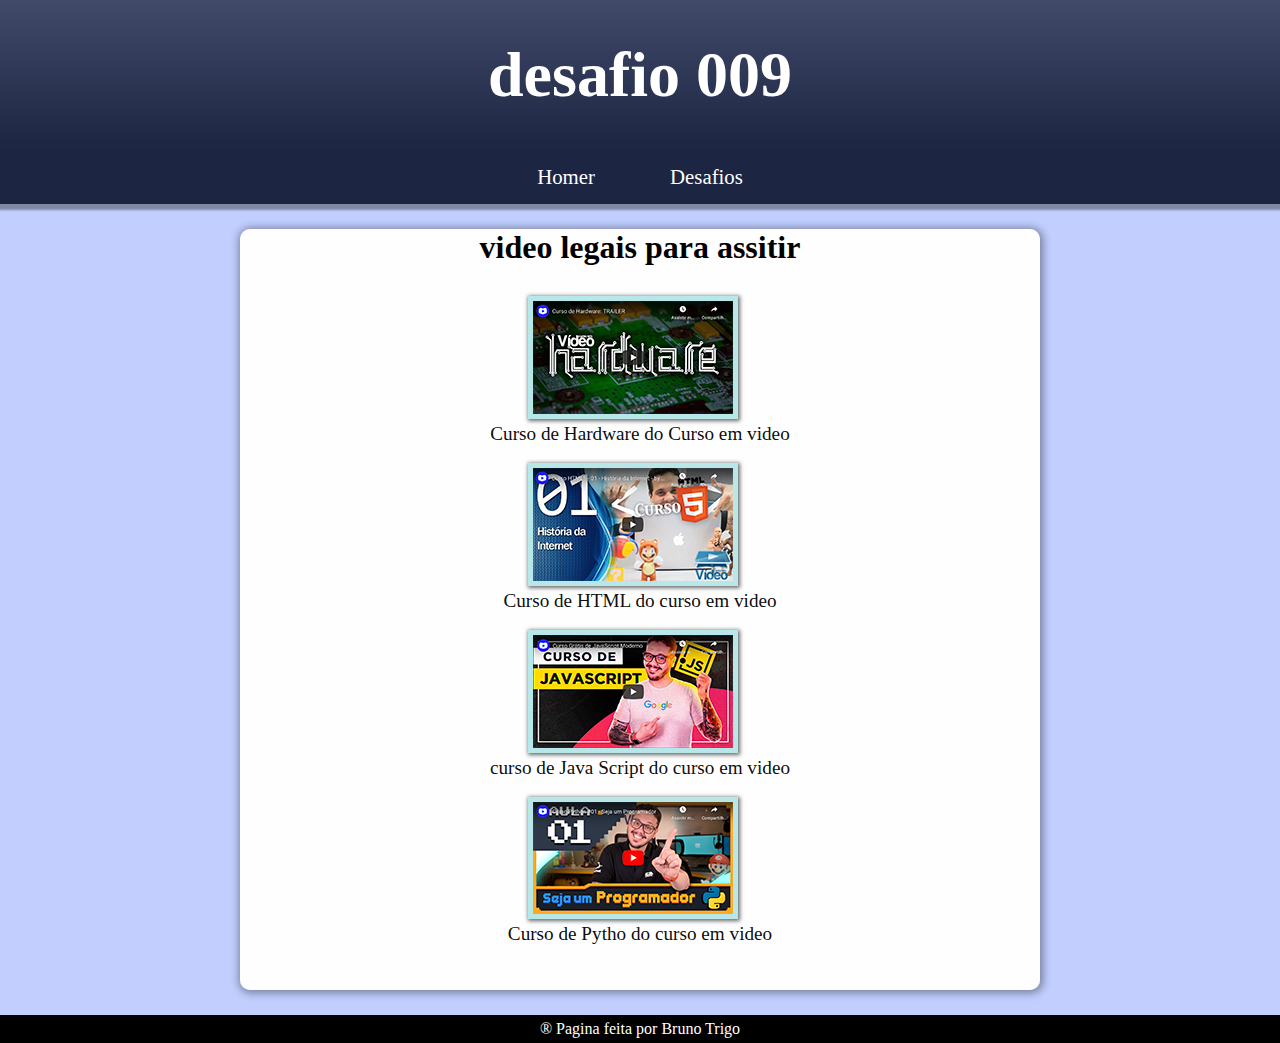
<file: desafio010/desafio009/index.html>
<!DOCTYPE html>
<html lang="pt_br">
<head>
    <meta charset="UTF-8">
    <meta http-equiv="X-UA-Compatible" content="IE=edge">
    <meta name="viewport" content="width=device-width, initial-scale=1.0">
    <title>desafio009</title>
    <link rel="shortcut icon" href="midia/imagem-png-com-transparencia.png" type="image/x-icon">
   <link rel="stylesheet" href="009_style.css">
    
</head>
<body> 
    <header>
        <h1>desafio 009</h1>
    </header>
    <nav>
        <a href="/android/android.html">Homer</a>
        <a href="/desafios/a_desafios.html">Desafios</a>
    </nav>
    <main>
        <h1>video legais para assitir </h1> <!--pagina com links de videos-->
             
                    
                    <article>
                        
                         <a href="/desafio009/paginas/index1.html" ><img src="midia/thumb-hardware.png" alt="video1"></a>
                         <p>Curso de Hardware do Curso em video </p>
                        <br>
                         <a id="video2" href="/desafio009/paginas/index2.html" ><img src="midia/thumb-html.png" alt="video2"></a>
                         <p>Curso de HTML do curso em video</p>
                         <br>
                         <a id="video3" href="/desafio009/paginas/index3.html"><img src="midia/thumb-js.png" alt="video3"></a>
                         <p>curso de Java Script do curso em video </p>
                         <br>
                        <a id="video4" href="/desafio009/paginas/index4.html"><img src="midia/thumb-python.png" alt="video4"></a>
                        
                        <p>Curso de Pytho do curso em video</p>
                    </article>
                 
            
        
    </main>
    <footer>
        <p> &#174; Pagina feita por Bruno Trigo</p>
    </footer>
    
</body>
</html>
</file>
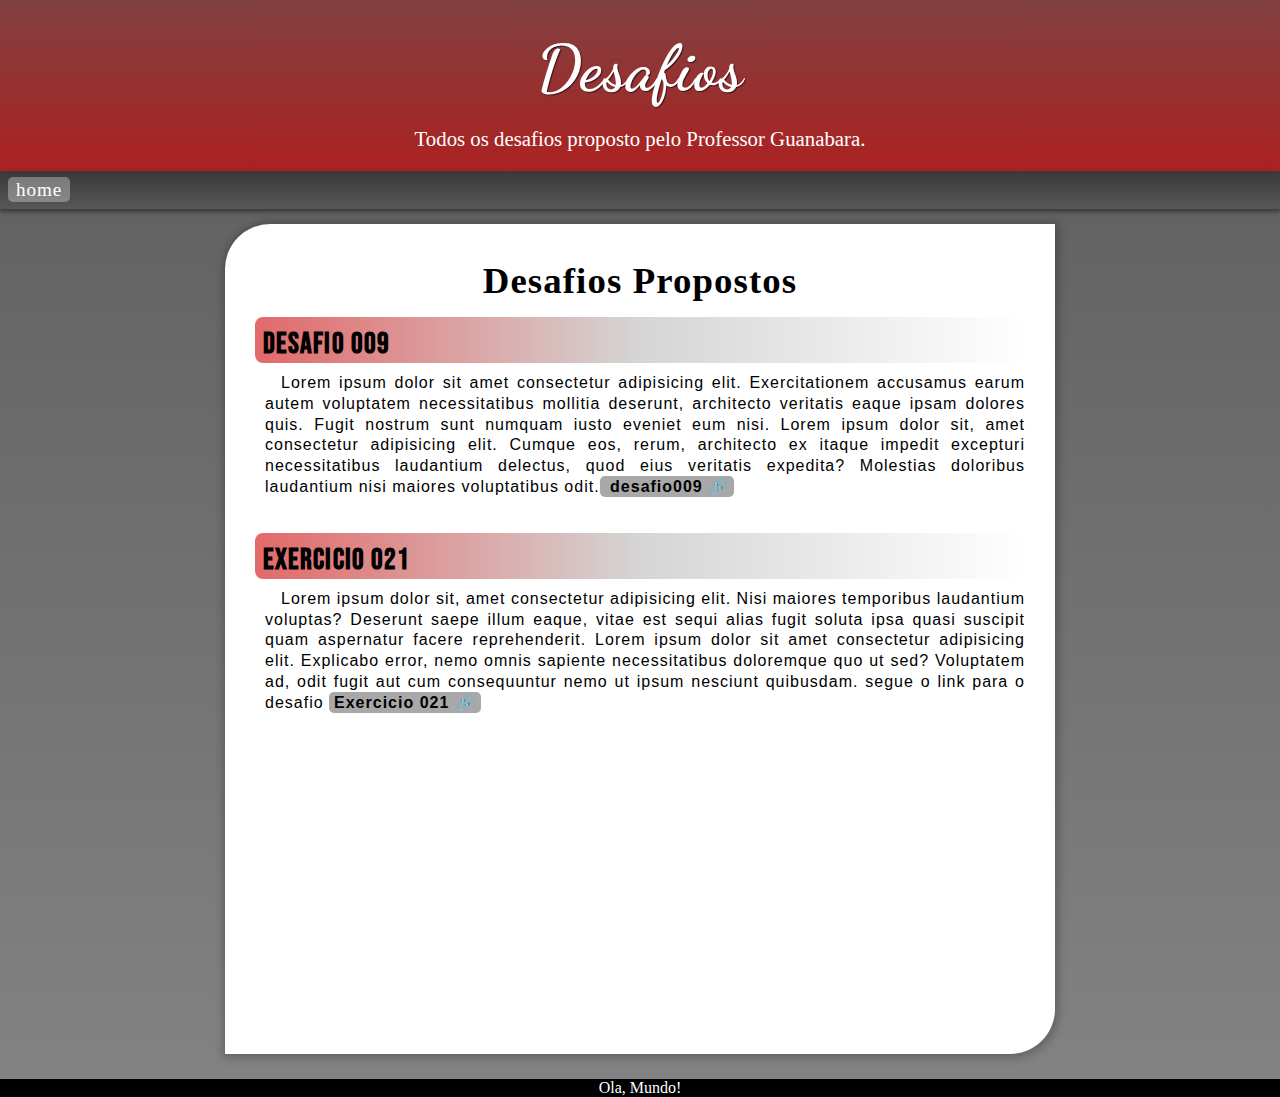
<file: desafio010/desafios/a_desafios.html>
<!DOCTYPE html>
<html lang="en">
<head>
    <meta charset="UTF-8">
    <meta http-equiv="X-UA-Compatible" content="IE=edge">
    <meta name="viewport" content="width=device-width, initial-scale=1.0">
    <title>desafios</title>
    
    <link rel="shortcut icon" href="imagens/desafio.png" type="image/x-icon">
    <link rel="stylesheet" href="style_desafios.css">
    
</head>
<body>
    <header>
        <h1>Desafios</h1>
        <p>Todos os desafios proposto pelo Professor Guanabara. </p>
       
    </header>
    <nav>
        <a href="/android/android.html"> home</a>
    </nav>
    <main>
        <article><!--desafio009-->
        <h1 class="titulo">
                Desafios Propostos 
        </h1>
        <h3>
            Desafio 009
        </h3>
        <p>
            Lorem ipsum dolor sit amet consectetur adipisicing elit. Exercitationem accusamus earum autem voluptatem necessitatibus mollitia deserunt, architecto veritatis eaque ipsam dolores quis. Fugit nostrum sunt numquam iusto eveniet eum nisi.
            Lorem ipsum dolor sit, amet consectetur adipisicing elit. Cumque eos, rerum, architecto ex itaque impedit excepturi necessitatibus laudantium delectus, quod eius veritatis expedita? Molestias doloribus laudantium nisi maiores voluptatibus odit.<a href="/desafio009/index.html" > desafio009</a>
        </p>
        
        </article>

        <article><!---->
            <h3>
                Exercicio 021 
            </h3>
            <p>
                Lorem ipsum dolor sit, amet consectetur adipisicing elit. Nisi maiores temporibus laudantium voluptas? Deserunt saepe illum eaque, vitae est sequi alias fugit soluta ipsa quasi suscipit quam aspernatur facere reprehenderit. Lorem ipsum dolor sit amet consectetur adipisicing elit. Explicabo error, nemo omnis sapiente necessitatibus doloremque quo ut sed? Voluptatem ad, odit fugit aut cum consequuntur nemo ut ipsum nesciunt quibusdam.
                segue o link para o desafio 
                <a href="/ex021/caixa02.html" > Exercicio 021</a>
            </p>
        </article>
        
    </main>
    <footer>
        <p>Ola, Mundo!</p>
    </footer>
    
</body>
</html>
</file>
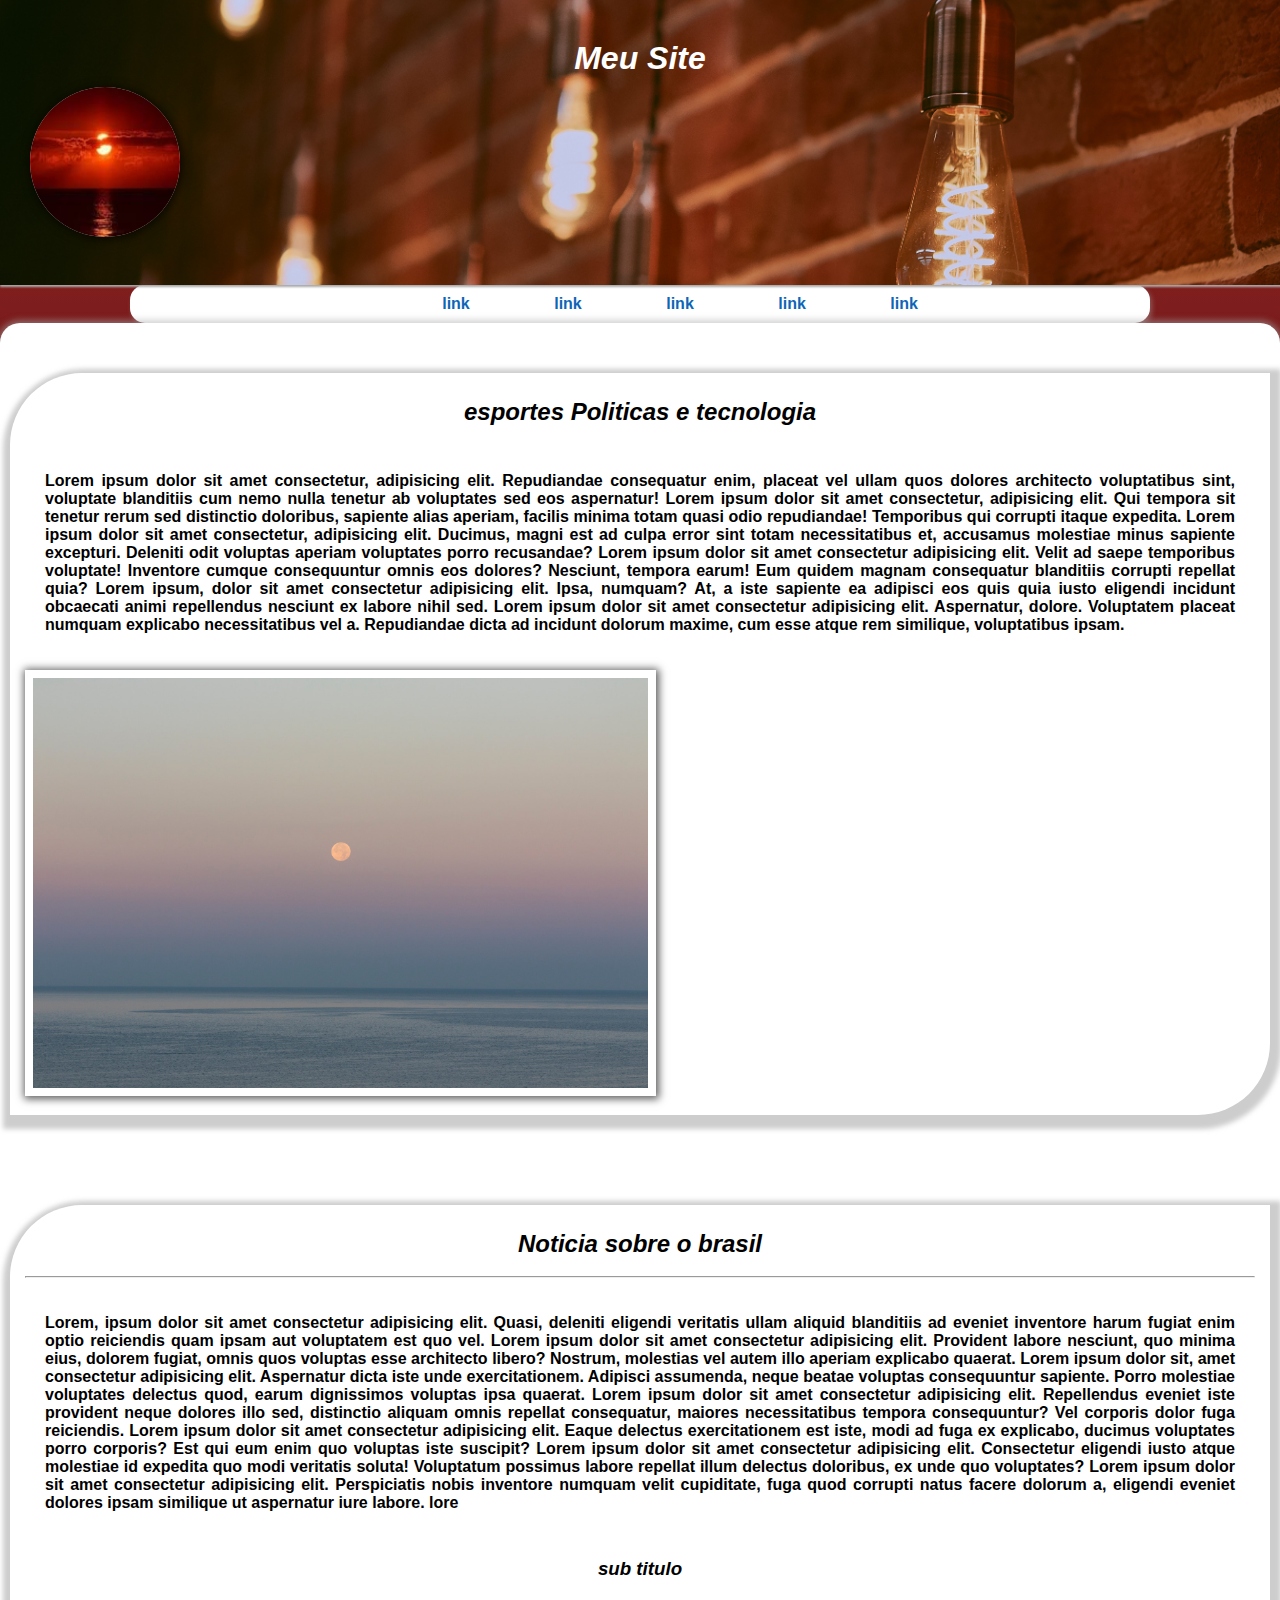
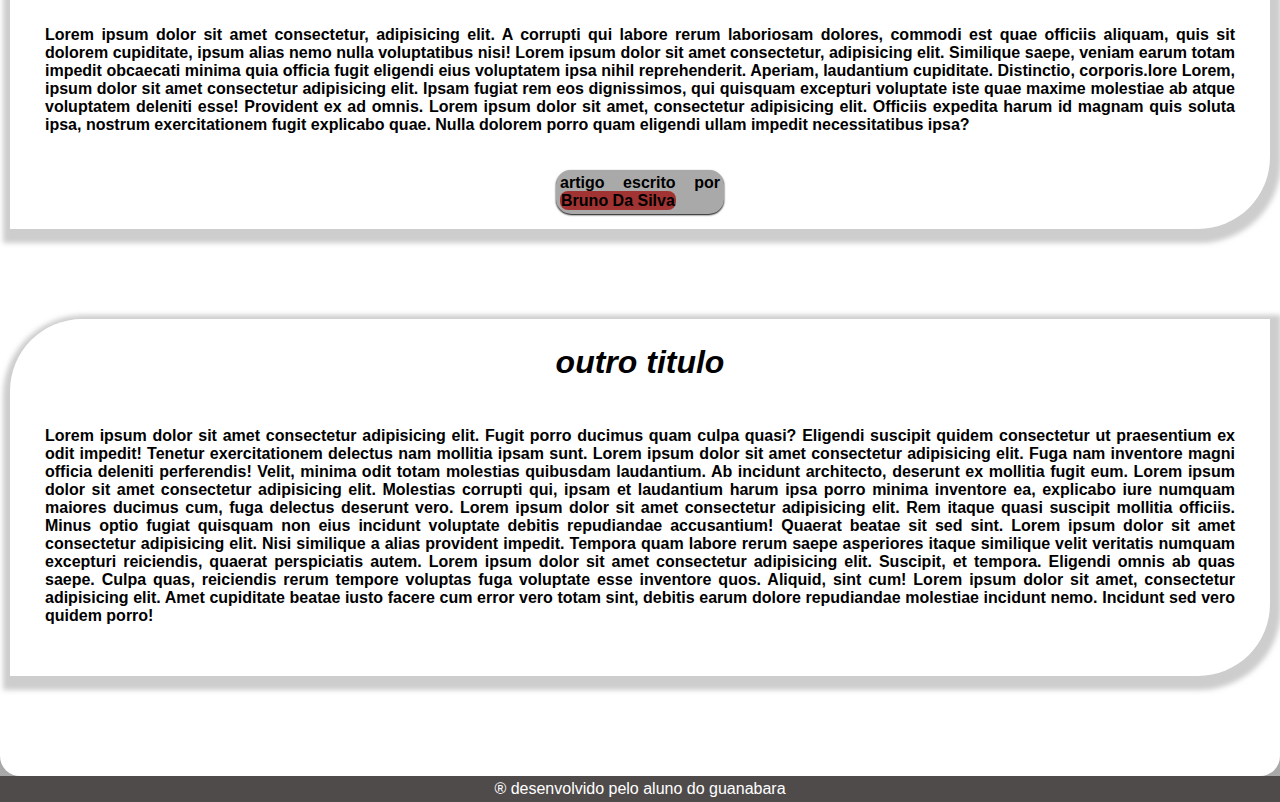
<file: desafio010/ex021/caixa02.html>
<!DOCTYPE html>
<html lang="pt-br">
<head>
    <meta charset="UTF-8">
    <meta http-equiv="X-UA-Compatible" content="IE=edge">
    <meta name="viewport" content="width=device-width, initial-scale=1.0">
    <title>Groupin Tags</title>
   <link rel="stylesheet" href="style.css">
</head>
<body>
    <header >
        
        <h1>Meu Site</h1>
        <div > 
            <img id="perfil"  height=100%" width="100%"  src="imagens/images.jfif" alt="" >
        </div>
        <br>
        
    </header>
    <nav>
            
        <a href="#">link</a>
        <a href="#">link</a>
        <a href="#">link</a>
        <a href="#">link</a>
        <a href="#">link</a>
        

    </nav>
    <main>
        <section id="assuntos">
            
                <article>
                    <h2>esportes Politicas e tecnologia</h2>
                    <p>Lorem ipsum dolor sit amet consectetur, adipisicing elit. Repudiandae consequatur enim, placeat vel ullam quos dolores architecto voluptatibus sint, voluptate blanditiis cum nemo nulla tenetur ab voluptates sed eos aspernatur! Lorem ipsum dolor sit amet consectetur, adipisicing elit. Qui tempora sit tenetur rerum sed distinctio doloribus, sapiente alias aperiam, facilis minima totam quasi odio repudiandae! Temporibus qui corrupti itaque expedita. Lorem ipsum dolor sit amet consectetur, adipisicing elit. Ducimus, magni est ad culpa error sint totam necessitatibus et, accusamus molestiae minus sapiente excepturi. Deleniti odit voluptas aperiam voluptates porro recusandae? Lorem ipsum dolor sit amet consectetur adipisicing elit. Velit ad saepe temporibus voluptate! Inventore cumque consequuntur omnis eos dolores? Nesciunt, tempora earum! Eum quidem magnam consequatur blanditiis corrupti repellat quia? Lorem ipsum, dolor sit amet consectetur adipisicing elit. Ipsa, numquam? At, a iste sapiente ea adipisci eos quis quia iusto eligendi incidunt obcaecati animi repellendus nesciunt ex labore nihil sed. Lorem ipsum dolor sit amet consectetur adipisicing elit. Aspernatur, dolore. Voluptatem placeat numquam explicabo necessitatibus vel a. Repudiandae dicta ad incidunt dolorum maxime, cum esse atque rem similique, voluptatibus ipsam.</p>
                    <picture id="ola">
                        <img height="50%" width="50%" src="imagens/pexels-christian-gonzalez-v-4780522.jpg" alt="">
                        
                    </picture>
                </article>
                
           

        </section>
        <section id="noticias">

                <article>
                    <h2>Noticia sobre o brasil</h2>
                    <hr>
                    <p>Lorem, ipsum dolor sit amet consectetur adipisicing elit. Quasi, deleniti eligendi veritatis ullam aliquid blanditiis ad eveniet inventore harum fugiat enim optio reiciendis quam ipsam aut voluptatem est quo vel. Lorem ipsum dolor sit amet consectetur adipisicing elit. Provident labore nesciunt, quo minima eius, dolorem fugiat, omnis quos voluptas esse architecto libero? Nostrum, molestias vel autem illo aperiam explicabo quaerat. Lorem ipsum dolor sit, amet consectetur adipisicing elit. Aspernatur dicta iste unde exercitationem. Adipisci assumenda, neque beatae voluptas consequuntur sapiente. Porro molestiae voluptates delectus quod, earum dignissimos voluptas ipsa quaerat. Lorem ipsum dolor sit amet consectetur adipisicing elit. Repellendus eveniet iste provident neque dolores illo sed, distinctio aliquam omnis repellat consequatur, maiores necessitatibus tempora consequuntur? Vel corporis dolor fuga reiciendis. Lorem ipsum dolor sit amet consectetur adipisicing elit. Eaque delectus exercitationem est iste, modi ad fuga ex explicabo, ducimus voluptates porro corporis? Est qui eum enim quo voluptas iste suscipit? Lorem ipsum dolor sit amet consectetur adipisicing elit. Consectetur eligendi iusto atque molestiae id expedita quo modi veritatis soluta! Voluptatum possimus labore repellat illum delectus doloribus, ex unde quo voluptates? Lorem ipsum dolor sit amet consectetur adipisicing elit. Perspiciatis nobis inventore numquam velit cupiditate, fuga quod corrupti natus facere dolorum a, eligendi eveniet dolores ipsam similique ut aspernatur iure labore. lore 
                    </p>
                    <h3>sub titulo</h3>
                    <p>
                        Lorem ipsum dolor sit amet consectetur, adipisicing elit. A corrupti qui labore rerum laboriosam dolores, commodi est quae officiis aliquam, quis sit dolorem cupiditate, ipsum alias nemo nulla voluptatibus nisi! Lorem ipsum dolor sit amet consectetur, adipisicing elit. Similique saepe, veniam earum totam impedit obcaecati minima quia officia fugit eligendi eius voluptatem ipsa nihil reprehenderit. Aperiam, laudantium cupiditate. Distinctio, corporis.lore Lorem, ipsum dolor sit amet consectetur adipisicing elit. Ipsam fugiat rem eos dignissimos, qui quisquam excepturi voluptate iste quae maxime molestiae ab atque voluptatem deleniti esse! Provident ex ad omnis. Lorem ipsum dolor sit amet, consectetur adipisicing elit. Officiis expedita harum id magnam quis soluta ipsa, nostrum exercitationem fugit explicabo quae. Nulla dolorem porro quam eligendi ullam impedit necessitatibus ipsa?
                    </p>
                    <aside>
                        
                        <p>  artigo escrito por <abbr title="AUTOR" style="text-decoration: none;">
                            <mark style="background-color: rgb(161, 51, 51); border-radius: 8px;padding: 1px;"  >Bruno Da Silva</mark>
                        </abbr></p>
                    </aside>
                </article>
            
        </section>
        <section>
                <article>
                    
                        <h1>outro titulo</h1>
                        <p>
                            Lorem ipsum dolor sit amet consectetur adipisicing elit. Fugit porro ducimus quam culpa quasi? Eligendi suscipit quidem consectetur ut praesentium ex odit impedit! Tenetur exercitationem delectus nam mollitia ipsam sunt. Lorem ipsum dolor sit amet consectetur adipisicing elit. Fuga nam inventore magni officia deleniti perferendis! Velit, minima odit totam molestias quibusdam laudantium. Ab incidunt architecto, deserunt ex mollitia fugit eum. Lorem ipsum dolor sit amet consectetur adipisicing elit. Molestias corrupti qui, ipsam et laudantium harum ipsa porro minima inventore ea, explicabo iure numquam maiores ducimus cum, fuga delectus deserunt vero. Lorem ipsum dolor sit amet consectetur adipisicing elit. Rem itaque quasi suscipit mollitia officiis. Minus optio fugiat quisquam non eius incidunt voluptate debitis repudiandae accusantium! Quaerat beatae sit sed sint. Lorem ipsum dolor sit amet consectetur adipisicing elit. Nisi similique a alias provident impedit. Tempora quam labore rerum saepe asperiores itaque similique velit veritatis numquam excepturi reiciendis, quaerat perspiciatis autem. Lorem ipsum dolor sit amet consectetur adipisicing elit. Suscipit, et tempora. Eligendi omnis ab quas saepe. Culpa quas, reiciendis rerum tempore voluptas fuga voluptate esse inventore quos. Aliquid, sint cum! Lorem ipsum dolor sit amet, consectetur adipisicing elit. Amet cupiditate beatae iusto facere cum error vero totam sint, debitis earum dolore repudiandae molestiae incidunt nemo. Incidunt sed vero quidem porro!
                        </p>
                    
                </article>
        </section>
        

    </main>
    <footer>
        <p> &#174; desenvolvido pelo aluno do guanabara</p>
    </footer>
</body>
</html>
</file>
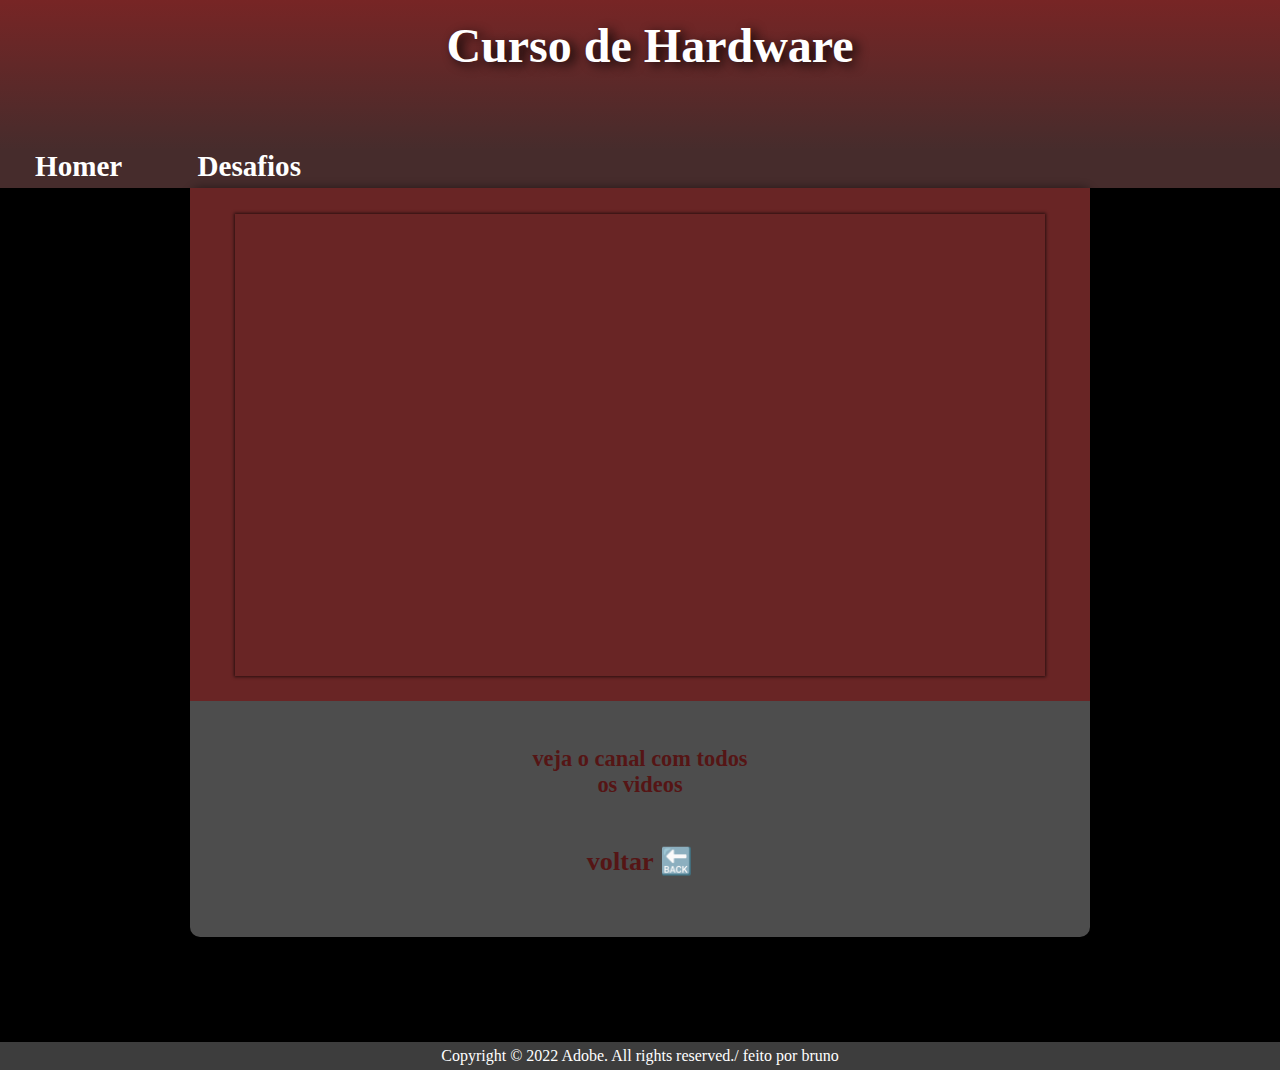
<file: desafio010/desafio009/paginas/index1.html>
<!DOCTYPE html>
<html lang="en">
<head>
    <meta charset="UTF-8">
    <meta http-equiv="X-UA-Compatible" content="IE=edge">
    <meta name="viewport" content="width=device-width, initial-scale=1.0">
    <title>Document</title>
    <link rel="shortcut icon" href="/desafio009/midia/imagem-png-com-transparencia.png" type="image/x-icon">
    <link rel="shortcut icon" href="midia/imagem-png-com-transparencia.png" type="image/x-icon">

    <link rel="stylesheet" href="desafios_style.css">
    

</head>
<body>
    <header>
        <h1>Curso de Hardware</h1>
    </header>
    <nav>
        <a href="/android/android.html"> Homer</a>
        <a href="#">Desafios</a>
    </nav>
    
    <main>
        <article>
            
                <section>
                    <div id="video">
                        <iframe width="500" height="500" src="https://www.youtube.com/embed/iT6E92Kt38o?list=PLHz_AreHm4dn1JHgN9wpbIUhzZmycYQXW" title="Curso de Hardware: TRAILER" frameborder="0" allow="accelerometer; autoplay; clipboard-write; encrypted-media; gyroscope; picture-in-picture" allowfullscreen></iframe>
                    </div>
                </section>
                <section>
                    <br>
                    <a href="https://www.youtube.com/c/CursoemV%C3%ADdeo" target="_blank">veja o canal com todos os videos</a>
                    <!--<a href="/desafio009/index.html"><img src="/desafio009/midia/voltar.png" alt="voltar"> </a>-->
                    <br>
                    <a href="/desafio009/index.html">
                        <h3>voltar</h3>
                    </a>
                </section>
           
        </article>
        
    </main>
        <footer>
            <p>Copyright © 2022 Adobe. All rights reserved./ feito por bruno </p>
        </footer>
</body>
</html>
</file>
<file: desafio010/desafio009/009_style.css>
@charset "UTf-8";
@import url('https://fonts.googleapis.com/css2?family=Dancing+Script&family=Permanent+Marker&display=swap');

:root{
    --fontesepecial: 'Permanent Marker', cursive;
}
*{
    margin: 0%;
    padding: 0%;
}
body{
    background-color: #C1CEFE;
}
header{
    background-image:linear-gradient(to bottom, #0b132bb4,#1c2541);
    height: 150px;
}
header h1{
    padding: 38px;
    font-family: var(--fontesepecial);
    font-size: 4em;
    color:  #ffffff;
    
}
nav{
    background-color: #1c2541;
    padding: 15px;
    font-family: var(--fontesepecial);
    font-size: 1.3em;
    box-shadow: 0px 3.5px 2px 2px rgba(0, 0, 0, 0.336);text-align: center;
}

nav a {
padding: 0px 35px;
text-decoration: none;
color:  #ffffff;
    
}
nav a:hover{
    background-color: rgba(0, 0, 0, 0.767);
    border-radius: 10px;
    text-decoration: underline;
    color:  rgba(15, 116, 248, 0.966);
}

h1{
    font: 100; color: rgb(0, 0, 0);
    text-align: center;
    padding-bottom: 30px;
}
main{
    background-color: rgba(255, 255, 255, 0.979);
    min-width: 200px;
    max-width: 800px;
    margin: 25px auto 25px auto;
    padding-bottom: 45px;
    box-shadow: 1px 1px 8px 2px rgba(0, 0, 0, 0.384);
    border-radius: 10px;
    
}
main p {
    font-family: var(--fontesepecial);
    font-size: 1.2em;
    text-align: center;
    color: rgba(0, 0, 0, 0.966);
}

main img:hover{
    background-color: #294494;
    box-shadow: 0px 0px 3px 0px  rgba(0, 0, 0, 0.418);
}

img{
    
    margin: 0px auto 0px auto;
    background-color: rgba(69, 194, 194, 0.384);
    padding: 5px;
    box-shadow: 1px 1px 4px 1px rgba(0, 0, 0, 0.582);
    
}
article a{
    display: block;
    margin: 0px 36%;
}


footer{
    background-color: black;
    color: white;
    text-align: center;
    padding: 5px;
}
h1,h2.h3{
    font-family: var(--fontesepecial);
    
}
</file>
<file: desafio010/desafios/style_desafios.css>
@charset "UTF-8";

@import url('https://fonts.googleapis.com/css2?family=Bebas+Neue&display=swap');
@import url('https://fonts.googleapis.com/css2?family=Blaka+Ink&family=Dancing+Script&display=swap');

@import url('https://fonts.googleapis.com/css2?family=Dancing+Script&display=swap');

:root{
    
    --titulo1:'Bebas Neue', cursive;
    --titulo2: 'Blaka Ink', cursive;
    --titulo3: 'Dancing Script', cursive;
    
}
*{
    margin: 0%;
    padding: 0%;
}
body{
   
   background-image: linear-gradient(to bottom, rgba(88, 88, 88, 0.979), rgba(0, 0, 0, 0.486) );
    

}
body p {
    text-align: justify;
}
header{
    background-image: linear-gradient(to bottom,rgba(146, 52, 52, 0.685), rgba(184, 22, 22, 0.856));
    padding: 15px;
    
}
header > h1{
    font-family: var(--titulo3);
    color: rgb(255, 255, 255);
    text-align: center;
    font-size: 4em;
    margin: auto;
    padding: 15px;
    text-shadow: 1px 1px 1px rgba(0, 0, 0, 0.596);
} 
header p {
    color: white;
    text-align: center;
    padding: 5px;
    font-size: 1.3em;
}
nav{
    background-image: linear-gradient(to bottom, rgba(34, 31, 31, 0.623) ,  rgb(88, 88, 88));
    padding: 8px;
    box-shadow: 0px 3px 4px rgb(59, 59, 59);
    
}
nav a {
    text-decoration: none;
    color: white;
    padding: 2px 8px 2px 8px;
    font-size: 1.2em;
    letter-spacing: 0.9px;
    background-color:rgba(255, 255, 255, 0.315);
    border-radius: 5px;
    
}
nav a:hover{
    background-color:rgba(165, 42, 42, 0.315);
}
main{
    background-color:  rgb(88, 88, 88);
    background-color: white;
    margin: 15px auto 25px auto;
    height: 800px;
    min-width: 200px;
    max-width: 800px;
    padding:15px;
    border-radius: 45px 0px;
    box-shadow: 1px 1px 8px 3px  rgba(0, 0, 0, 0.233) ;
}
main p {
    font-family: Arial, Helvetica, sans-serif;
    letter-spacing: 1px;
    line-height: 1.3em;
    padding: 10px 0px 5px 10px;
    text-indent: 1em;
}
main a {
    background-color: rgba(31, 31, 31, 0.39);
    padding: 2px 5px;
    border-radius: 5px;
    text-decoration: none;
    font-weight: bold;
    color: rgb(0, 0, 0);
    
}
main a:hover {
    text-decoration: underline;


}
main a::after{
    content: '\00a0\1F517';
}

.titulo{
    text-align: center;
    font-size: 2.3em;
}

footer{
    background-color: black;
    color: white;
    
    
}
footer p {
    text-align:center;

}
h1,h2,h3{
    letter-spacing: 1.1px;
    padding: 5px 0px 15px 0px;
   
}
h3{
    background-image:linear-gradient(to right,rgba(212, 34, 34, 0.678),rgba(0, 0, 0, 0.164),rgba(0, 0, 0, 0)) ;
    border-radius: 8px;
    padding: 10px 8px 1px 8px;
    font-size: 1.8em;
    font-family: var(--titulo1);
}
article{
    padding: 15px;
    
}
</file>
<file: desafio010/ex021/style.css>
@charset "UTF-8";
*{
    min-width: 100px;
    max-width: 2200px;
}
body{
    font-family: Arial, Helvetica, sans-serif;
    background-color: darkgray;
    margin: 0px;
    background-image: linear-gradient(to bottom,#a52a2a,rgb(49, 4, 4));
    background-attachment: fixed;
    box-shadow: 0px 1px 2px darkgray;
    text-align: justify;

    
}
header{
    background-color: rgba(0, 0, 0, 0.719);
    background-image: url(./imagens/pexels-maxim-titov-3848881.jpg);
    background-repeat: no-repeat, no-repeat;
    position: relative;
    background-position: 80% 47%;
   
    background-size: cover;
    padding: 30px;
    margin: 0px;
    box-shadow: 1px 1px 2px 1px darkgrey;
    

}
header> div{
    height: 150px;
    width: 150px;
    border-radius: 50%;
    background-color: white;
    background-size: contain;
    position: static;
    
}
header>h1{
    color: white;
}
#perfil {
    border-radius: 50% ;
    padding: 0%;
    background-size: cover;
    
    
    
    
    
    
}
img{
    box-shadow: 1px 1px 8px 2px rgba(0, 0, 0, 0.637);
    padding: 8px;
    
}
nav {
    background-color: white;
    margin: auto;
    width: 1000px ;
    padding: 10px;
    text-align: center;
    border-radius: 15px;
    box-shadow: 2px 3px 5px 0px rgba(169, 169, 169, 0.411);
   
    

}
nav > a{
    text-decoration: none;
    color: rgb(14, 101, 182);
    margin-left: 80px;
    font-weight: bolder;
    
    
}
nav >a:hover{
    text-decoration: underline;
    color: rgb(0, 0, 0);
    
    

}
main{
    background-color: white;
    padding: 10px;
    border-radius: 20px;
    margin: auto;
    box-shadow: 0px 0px 6px 3px rgba(169, 169, 169, 0.507);
    
}
article{
    background-color: white;
    font-family: Arial, Helvetica, sans-serif;
    font-weight: bolder;
    text-align: justify;
    margin: 40px auto 90px auto;
    padding: 15px;
    border-radius: 72px 0px;
    box-shadow: 2px 5px 5px 9px rgba(169, 169, 169, 0.582);
    
    
    
}
article>p{
    padding: 20px;
    font-weight: bolder;
    text-align: justify;
    
}
article>aside{
    background-color: darkgray;
   width: 13%;
    margin: auto;
    padding: 4px;
    border-radius: 15px;
    text-align: justify;
    box-shadow: 0px 1px 2px 0px;
}
article>aside>p{
    margin: 0px;

}

footer{
    background-color: rgba(41, 34, 34, 0.699);
    padding: 4px;
    text-align: center;
    color:white
    
}
footer >p{
    margin:0px;
    

}


h1,h2,h3,h4{
    font-style: italic;
    font-weight: bolder;
    text-align: center;
    margin: auto;
    padding: 10px;
    
    
    
}

/*#noticias{
    background-color: white;
    font-family: Arial, Helvetica, sans-serif;
    font-weight: bolder;
    text-align: justify;
    margin: auto;
    width: 1490px;
    border-radius: 20px;
    
    
}
#assuntos{
    background-color: white;
    font-family: Arial, Helvetica, sans-serif;
    font-weight: bolder;
    text-align: justify;
    margin: auto;
    width: 1490px;
    border-radius: 20px;
}*/
</file>
<file: desafio010/desafio009/paginas/desafios_style.css>
@charset "UTf-8";
@import url('https://fonts.googleapis.com/css2?family=Dancing+Script&family=Permanent+Marker&display=swap');

:root{
    --fontesepecial: 'Permanent Marker', cursive;
}
*{
    margin: 0%;
    padding: 0%;
}
body{
    background-color: #000000;
}
header{
    background-image:linear-gradient(to bottom, #772525,#462c2c);
    height: 150px;
}
header h1{
    padding: 18px 38px 38px 58px;
    text-align: center;
    font-family: var(--fontesepecial);
    font-size: 3em;
    color:  #ffffff;
}
nav{
    background-color: #462c2c;
    padding-bottom: 5px;
    font-family: var(--fontesepecial);
    font-size: 1.3em;
    box-shadow: 0px 3.5px 2px 2px rgba(0, 0, 0, 0.336);
}

nav a {
padding: 0px 35px;
text-decoration: none;
color:  #ffffff; 
}
nav a:hover{
    background-color: #332424;
    border-radius: 10px;
    text-decoration: underline;
    color:  #692525;
    padding-bottom: 2px;
}


main{
    background-color:#4D4D4D;
    min-width: 200px;
    max-width: 900px;
    margin: 0px auto 105px auto;
    padding-bottom: 45px;
    box-shadow: 1px 1px 8px 2px rgba(0, 0, 0, 0.384);
    border-radius: 10px;
}
main p {
    font-family: var(--fontesepecial);
    font-size: 1.2em;
    text-align: center;
    color: rgba(0, 0, 0, 0.966);  
}


footer{
    background-color:rgba(160, 160, 160, 0.384);
    color: white;
    text-align: center;
    padding: 5px;
}
h1,h2.h3{
    font-family: var(--fontesepecial);
}
h1{
    font: 100; color: rgb(0, 0, 0);
    text-align: center;
    padding-bottom: 30px;
    text-shadow: 5px 3px 11px rgba(5, 5, 5, 0.897);
}
div#video{
    position: relative;
    background-color: #692525;
    margin: 0px 0px 12px 0px;
    padding: 20px;
    padding-bottom: 54.8%;
}
iframe{
    position: absolute;
    box-shadow: 0px 0px 3px 1px rgba(0, 0, 0, 0.616);
    top: 5%;
    left: 5%;
    width: 90%;
    height: 90%;
}
a{
    text-decoration: none;
    font-size: 1.4em;
    text-align: center;
    color: #551515;
    font-weight: bolder;
    padding: 15px;
}
a:hover{
    text-decoration: underline;
}
article a{
    display: block;
    margin: 0px 36%;
}

article h3::after {
    content: "\00A0\1F519";
}
article h3{
   text-align: center;
    
   
}
</file>
